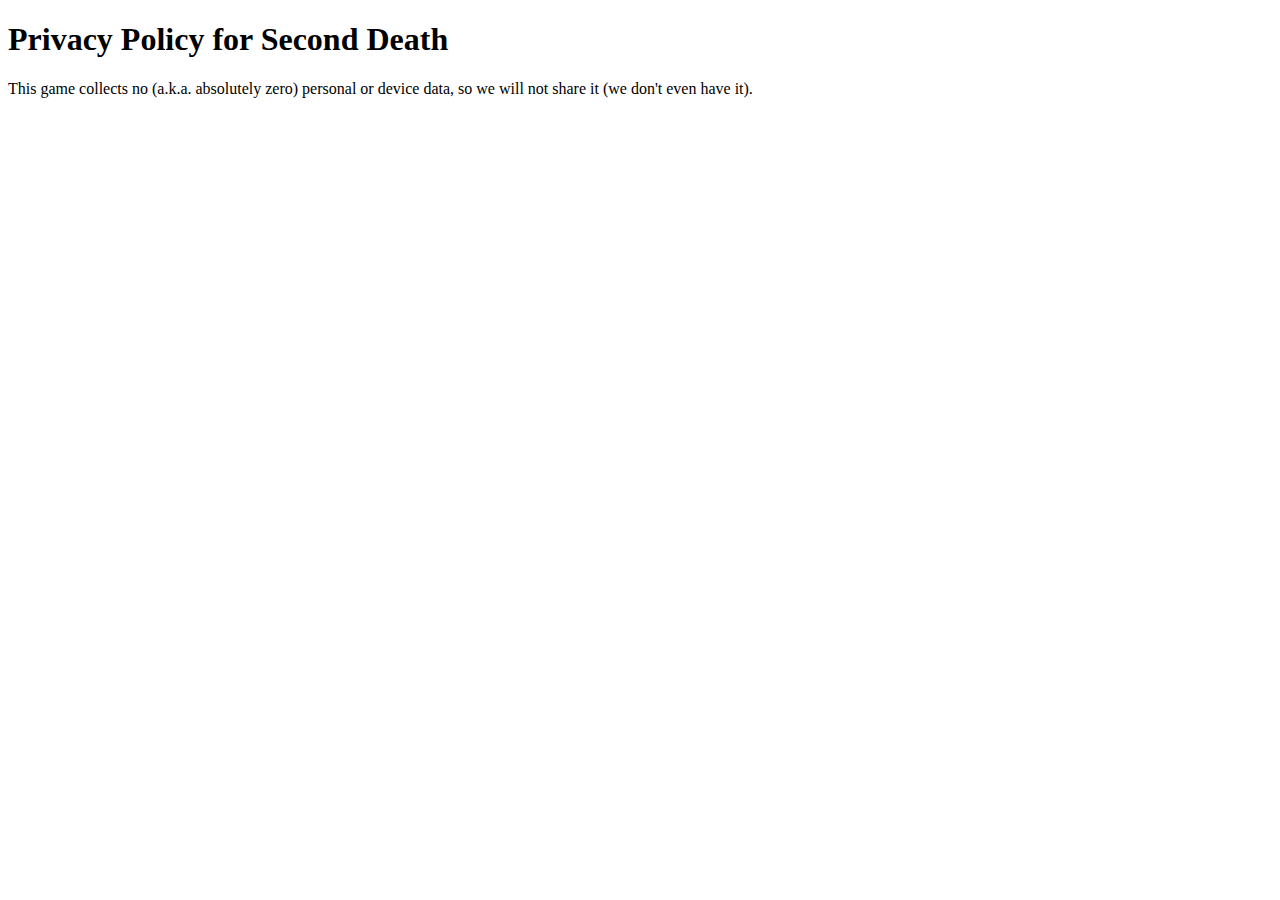
<file: privacy.html>
<!DOCTYPE html>
<html lang="en">

<h1>Privacy Policy for Second Death</h1>
<p>This game collects no (a.k.a. absolutely zero) personal or device data, so we will not share it (we don't even have it).</p>
</html>
</file>
